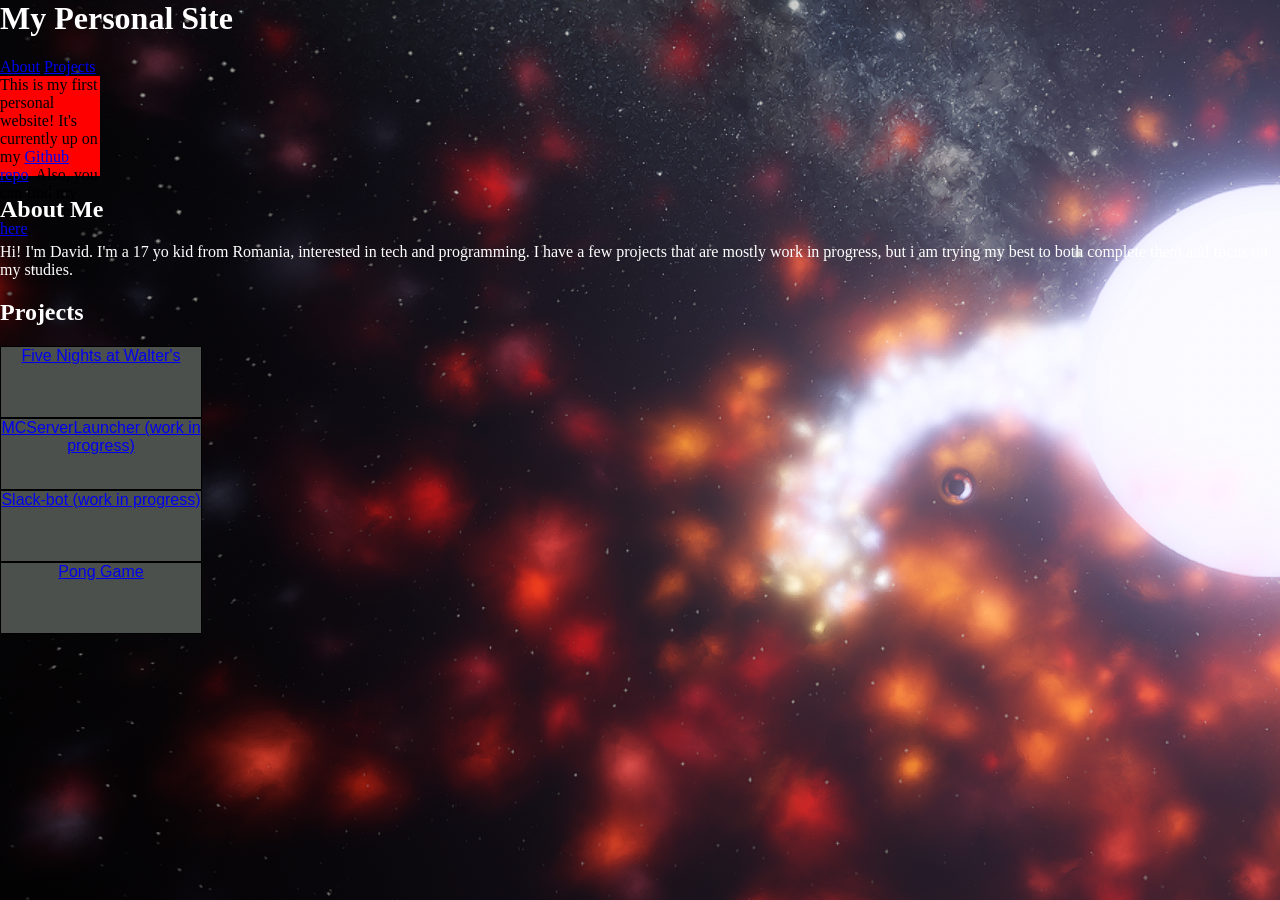
<file: index.html>
<html>
    <head>
        <link rel="stylesheet" href="style.css">
        <title>
            My first website!
        </title>
    </head>
    <header>
    <h1 class="readable">My Personal Site</h1>
        <nav>
            <a href="#about">About</a>
            <a href="#projects">Projects</a>
        </nav>
    </header>
        <section id="head">
            <div class="front_page">
            This is my first personal website! It's currently up on my <a href="https://github.com/Xavier640/My-personal-website">Github repo</a>. Also, you can find my other projects <a href="https://github.com/Xavier640">here</a>.
            </div>
        </section>
        <section class="readable" id="about">
            <h2>About Me</h2>
            <p>Hi! I'm David. I'm a 17 yo kid from Romania, interested in tech and programming. I have a few projects that are mostly work in progress, but i am trying my best to both complete them and focus on my studies.</p>
        </section>

        <section>
            <h2 class="readable">Projects</h2>
            <div class="projects">  
                <a href="https://github.com/Xavier640/Five-Nights-at-Walter-s">Five Nights at Walter's</a>
            </div>
            <div class="projects">
            <a href="https://github.com/Xavier640/MCServerLauncher">MCServerLauncher (work in progress)</a>
            </div>
            <div class="projects">
            <a href="https://github.com/Xavier640/Slack-bot">Slack-bot (work in progress)</a>
            </div>
            <div class="projects">
            <a href="https://github.com/Xavier640/PongGame">Pong Game</a>
            </div>
        </section>
    <body>
 
    </body>
</html>
</file>
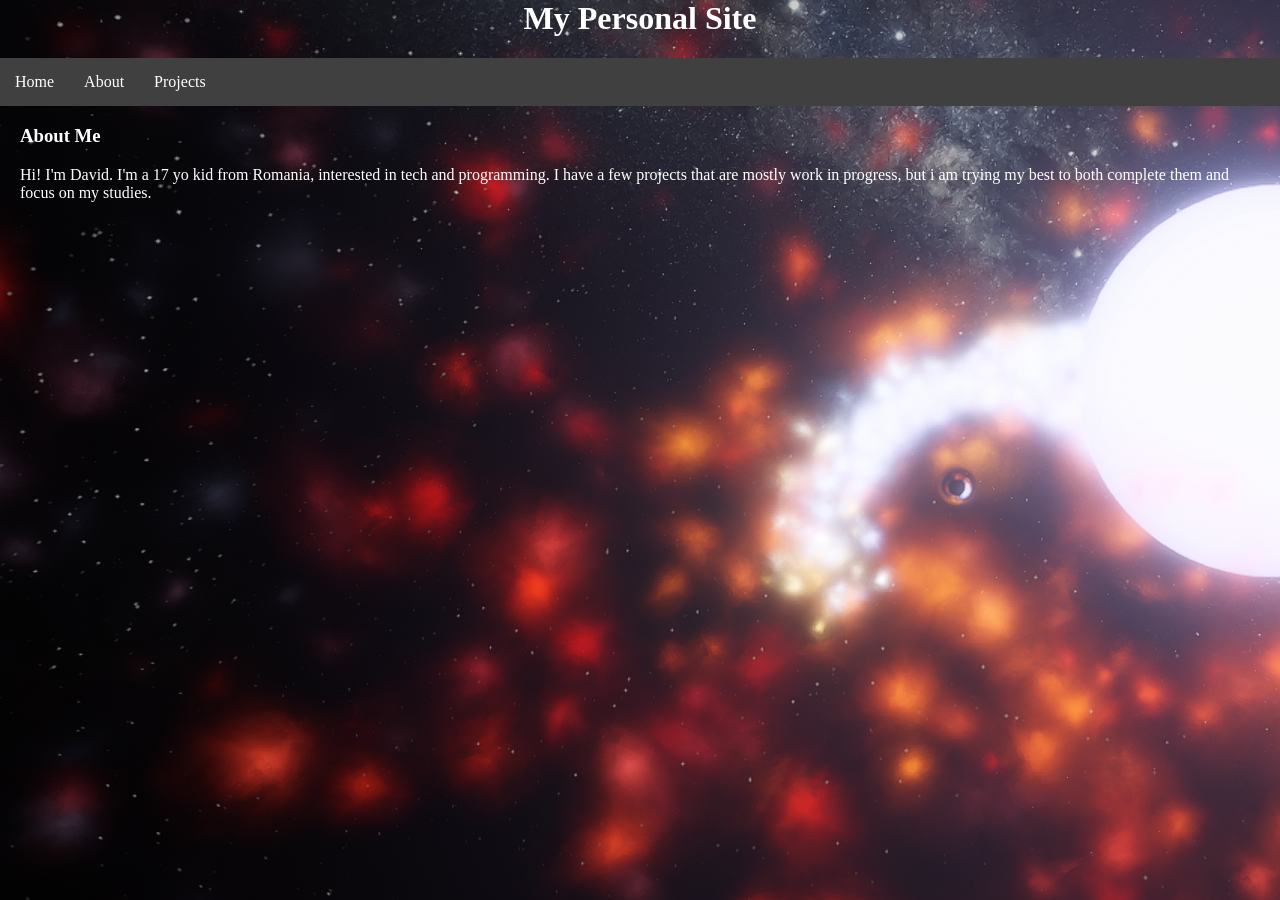
<file: about.html>
<html>
    <head>
        <link rel="stylesheet" href="style.css">
        <title>
            My first website!
        </title>
    </head>
    <header>
    <h1 class="title">My Personal Site</h1>
        <nav class="navbar">
            <ul>
                <li><a href="index.html">Home</a></li>
                <li><a href="about.html">About</a></li>
                <li><a href="projects.html">Projects</a></li>
            </ul>
        </nav>
    </header>
        <main class="readable" id="about">
            <h3 class="readable">About Me</h3>
            <p>Hi! I'm David. I'm a 17 yo kid from Romania, interested in tech and programming. I have a few projects that are mostly work in progress, but i am trying my best to both complete them and focus on my studies.</p>
        </main>
    <body>
    </body>
</html>
</file>
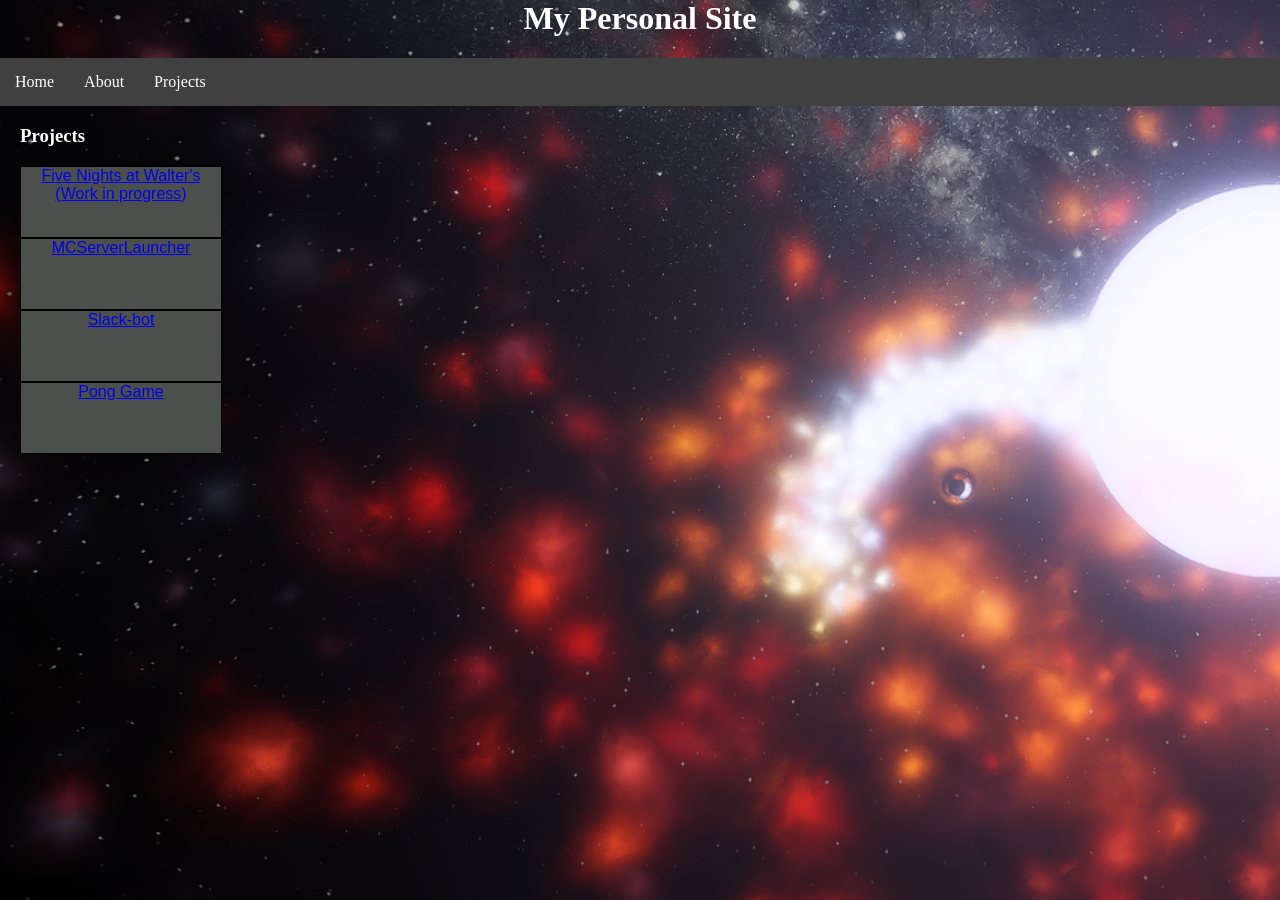
<file: projects.html>
<html>
    <head>
        <link rel="stylesheet" href="style.css">
        <title>
            My first website!
        </title>
    </head>
    <header>
    <h1 class="title">My Personal Site</h1>
        <nav class="navbar">
            <ul>
                <li><a href="index.html">Home</a></li>
                <li><a href="about.html">About</a></li>
                <li><a href="projects.html">Projects</a></li>
            </ul>
        </nav>
    </header>
        <main class="readable" id="projects">
            <h3 class="readable">Projects</h3>
            <div class="projects">  
                <a href="https://github.com/Xavier640/Five-Nights-at-Walter-s">Five Nights at Walter's (Work in progress)</a>
            </div>
            <div class="projects">
            <a href="https://github.com/Xavier640/MCServerLauncher">MCServerLauncher</a>
            </div>
            <div class="projects">
            <a href="https://github.com/Xavier640/Slack-bot">Slack-bot</a>
            </div>
            <div class="projects">
            <a href="https://github.com/Xavier640/PongGame">Pong Game</a>
            </div>
        </main>
    <body>
 
    </body>
</html>
</file>
<file: style.css>
div{
    background-color: rgb(255, 0, 0);
    height: 100px;
    width: 100px;
}
.navbar ul{
    list-style-type: none;
    padding: 0;
    overflow: hidden;
    background-color: hsl(0, 0%, 25%);
}
.navbar a{
    text-decoration: none;
    color: white;
    display: block;
    padding: 15px;
    text-align: center;
}
.navbar a:hover{
    background-color: hsl(0, 0%, 10%);
}
.navbar li{
    float: left;
}
.projects{
    background-color: rgb(76, 80, 76);
    height: 70px;
    width: 200px;
    text-align: center;
    font-family: Arial;
    border: 1px solid black;
}
body{
    background-image: url(Images/Background.png);
    margin: 0;
}
main{
    margin-left: 20px;
    margin-right: 20px;
}
.readable{
    color: white;
}
.title{
    text-align: center;
    color: white;
}
</file>
